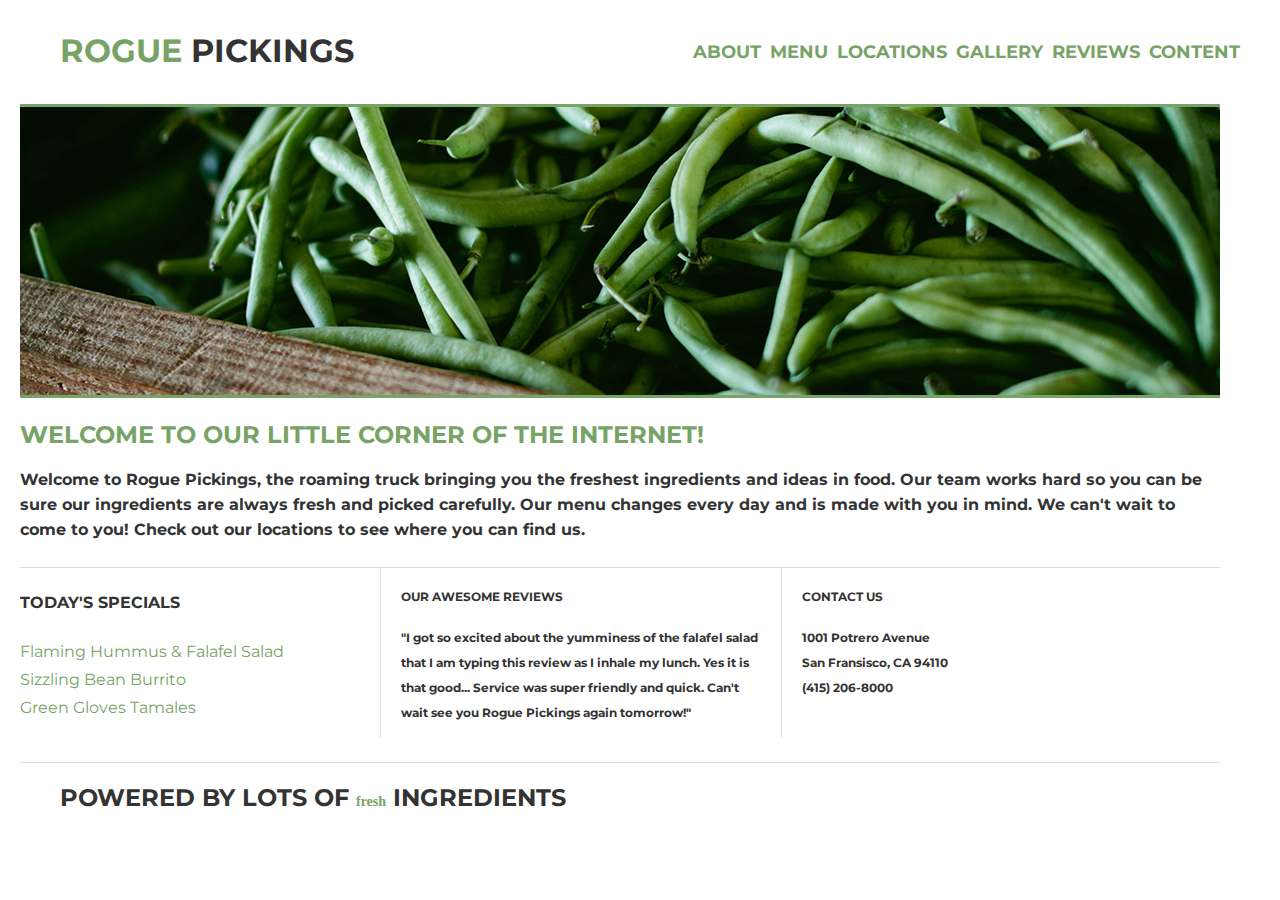
<file: index.html>
<!doctype html>
<html lang="en">
    <head>
        <title>Rogue Pickings</title>
         <link rel="stylesheet" href="css/normalize.css">
         <link rel="stylesheet" href="css/main.css">
         <link href="https://fonts.googleapis.com/css?family=Montserrat:400,700&display=swap" rel="stylesheet"> 

    </head>

    <body>

    	<header>
    		<div class="full-width">
    			<div class="half-width">
    				<h1><span>ROGUE</span> PICKINGS</h1>
    			</div>
    			<div class="half-width">
    				<nav>
    					<ul>
    						<li><a href="about/index.html">ABOUT</a></li>
    						<li><a href="#menu">MENU</a></li>
    						<li><a href="#locations">LOCATIONS</a></li>
    						<li><a href="#gallery">GALLERY</a></li>
    						<li><a href="#reviews">REVIEWS</a></li>
    						<li><a href="#content">CONTENT</a></li>
    					</ul>
    				</nav>
    			</div>
    		</div>
    		<div id="peas">
    			<img src="img/peas.png" alt="peas">
    		</div>
    	</header>

    	<main>
    		<section id="intro">
    			<div class="full-width">
    				<h2>WELCOME TO OUR LITTLE CORNER OF THE INTERNET!</h2>
    				<p>Welcome to Rogue Pickings, the roaming truck bringing you the freshest ingredients and ideas in food.  Our team works hard so you can be sure our ingredients are always fresh and picked carefully.  Our menu changes every day and is made with you in mind.  We can't wait to come to you!  Check out our locations to see where you can find us.</p>
    			</div>
    		</section>

    		<section id="bottom">
    			<div class="full-width">
    				<div class="third-width" id="specials">
    					<h4>TODAY'S SPECIALS</h4>
    					<ul>
    						<li><a href="#item-1">Flaming Hummus & Falafel Salad</a></li>
    						<li><a href="#item-2">Sizzling Bean Burrito</a></li>
    						<li><a href="#item-3">Green Gloves Tamales</a></li>
    					</ul>
    				</div>
    				<div class="third-width" id="reviews">
    					<h4>OUR AWESOME REVIEWS</h4>
    					<p>"I got so excited about the yumminess of the falafel salad that I am typing this review as I inhale my lunch.  Yes it is that good... Service was super friendly and quick.  Can't wait see you Rogue Pickings again tomorrow!"</p>
    				</div>
    				<div class="third-width" id="contact">
    					<h4>CONTACT US</h4>
    					<p>1001 Potrero Avenue<br>San Fransisco, CA 94110<br>(415) 206-8000</p>
    				</div>
    			</div>
    		</section>
    	</main>

    	<footer class="full-width">
    		<div id="closer">
    			<h2>POWERED BY LOTS OF <span>fresh</span> INGREDIENTS</h2>
    		</div>
    	</footer>
 
    </body>

</html>
</file>
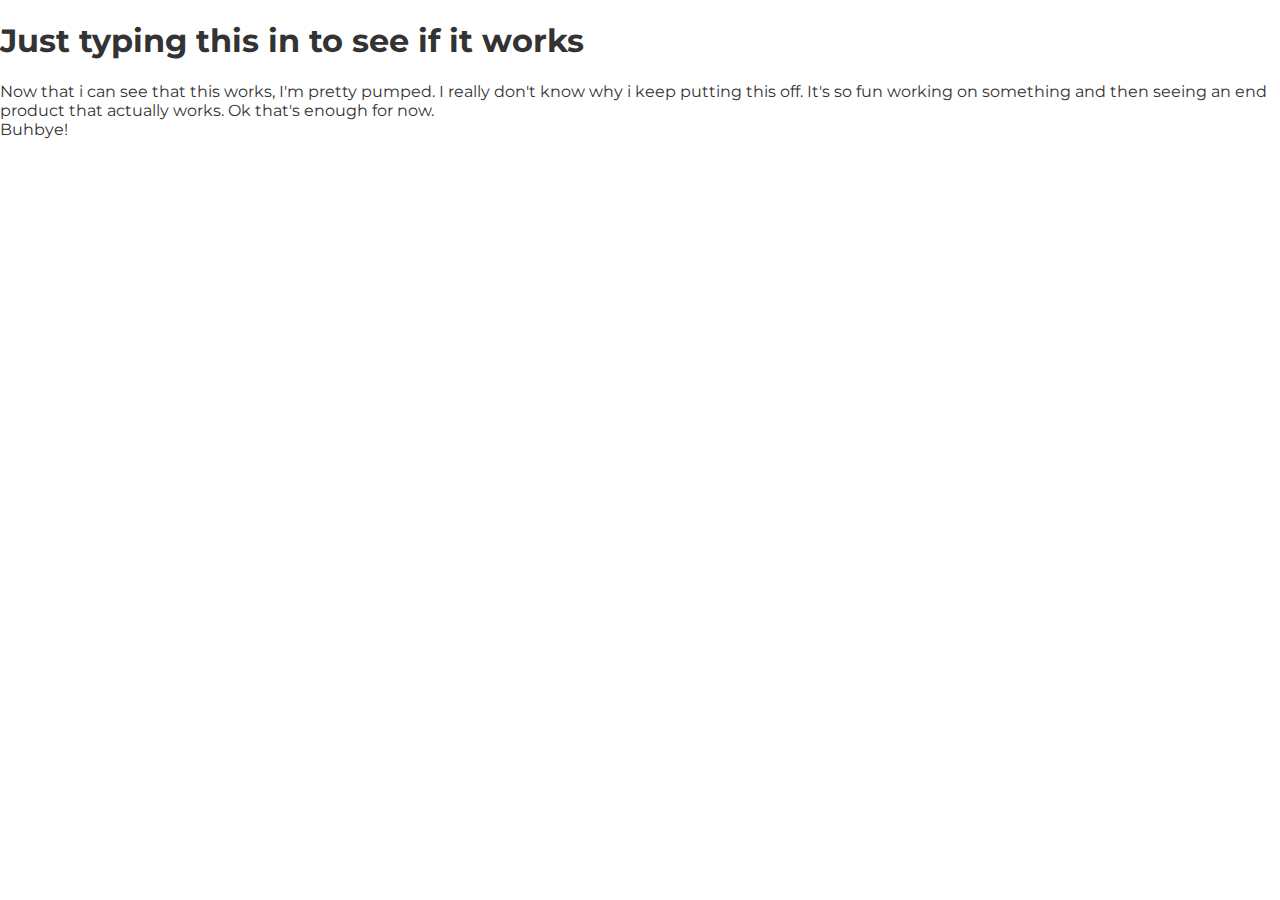
<file: about/index.html>
<!DOCTYPE html>

<html lang="en">
	<head>
		<title>About page</title>
		 <link rel="stylesheet" href="../css/normalize.css">
         <link rel="stylesheet" href="../css/main.css">
         <link href="https://fonts.googleapis.com/css?family=Montserrat:400,700&display=swap" rel="stylesheet"> 
	</head>
	<body>
		<h1>Just typing this in to see if it works</h1>
		<p>Now that i can see that this works, I'm pretty pumped.  I really don't know why i keep putting this off.  It's so fun working on something and then seeing an end product that actually works.  Ok that's enough for now.  <br><span>Buhbye!</span></p>
	</body>
</html>
</file>
<file: css/main.css>
/*****base styles*****/
@font-face{
	font-family: 'Wisdom Script';
	src: url('../fonts/wisdom-script.otf') format('opentype');
}


body {
	font-family: 'Montserrat', sans-serif;
	color: #333333;
}

a {
	text-decoration: none;
}

/***** GRID STYLES *****/

.full-width {
	width: 1200px;
	margin: 0 auto;
}

.half-width {
	width: 600px;
	float: left;
}

.third-width {
	width: 360px;
	float: left;
}

/*****header*****/

 header .full-width {
 	height: 100px
 }

 header h1 {
 	padding-top: 10px;
 	padding-left: 0px;
 	margin-left: 20px;
 }

 header h1 span {
 	color: #77a466;
 }

 nav {
	float: right;
	padding: 25px 0px;
}

nav ul li{
	display: inline-block;
}

nav ul li a {
	font-size: 18px;
	color: #77a466;
	padding-left: 5px;
	font-weight: bold;
}

header img {
	border-top: 3px solid #77a466;
	border-bottom: 3px solid #77a466;
	margin: 0 20px 0 20px;
}

/*****intro*****/

#intro .full-width {
	margin-left: 20px;
	line-height: 25px;
	font-size: 16px;
	font-weight: bold;
}

#intro .full-width h2 {
	color: #77a466;
}

/*****bottom*****/

#bottom .full-width {
	border-top: 1px solid #dedbdc;
	border-bottom: 1px solid #dedbdc;
	margin: 25px 20px 20px 20px;
	line-height: 25px;
	overflow: auto;
}

#specials {
	line-height: 28px;
	font-weight: normal;
	font-size: 16px;
	padding-bottom: 24px;
}

#specials ul {
	list-style: none;
	padding-left: 0;
	margin-left: 0;
}

#specials a {
	color: #77a466;
}

#reviews, #contact {
	font-weight: bold;
	font-size: 12px;
	padding: 0 20px 0 20px;
}

#reviews {
	border-left: solid 1px #dedbdc;
	border-right: solid 1px #dedbdc;
}

#contact {
	padding-bottom: 50px;
}

/*****footer*****/

.full-width #closer {
	margin: 15px 0 0 20px;
	clear: both;
}

footer span {
	color: #77a466;
	font-family: 'wisdom-script', cursive;
	font-size: 14px;
}
</file>
